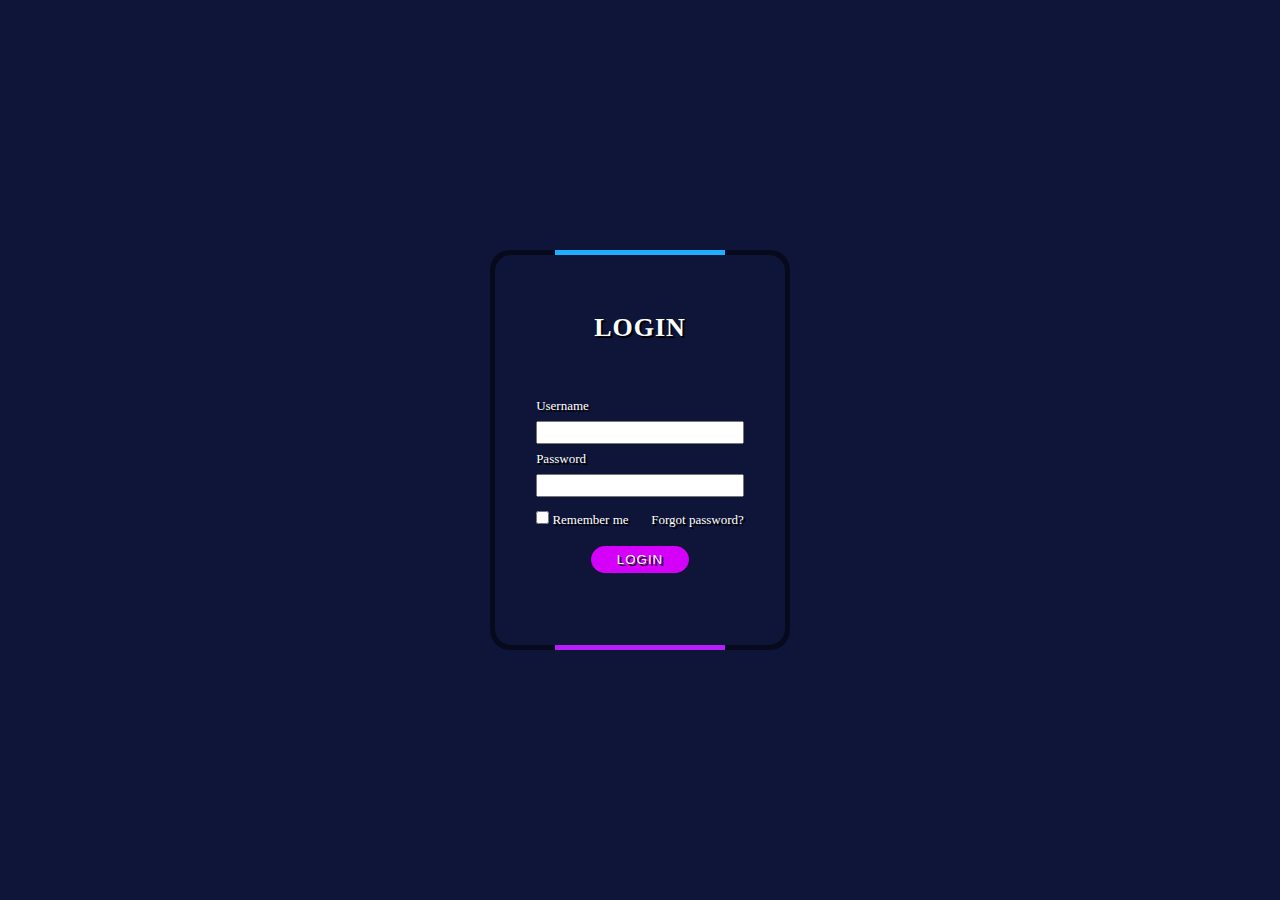
<file: form format.html>
<!DOCTYPE html>
<html lang="en">
<head>
    <meta charset="UTF-8">
    <meta name="viewport" content="width=device-width, initial-scale=1.0">
    <title>Document</title>

<style>
    * {
        margin: 0;
        padding: 0;
        box-sizing: border-box;
    }

    a {
        text-decoration: none;
        color: unset;
    }

    body {
        display: flex;
        justify-content: center;
        align-items: center;
        min-height: 100vh;
        background-color: #0e1538;
    }

    .box {
        position: relative;
        width: 300px;
        height: 400px;
        display: flex;
        justify-content: center;
        align-items: center;
        background-color: rgba(0,0,0,0.5);
        border-radius: 20px;
        overflow: hidden;
    }

    .box form {
        color: rgb(266,266,266);
        text-shadow: 2px 2px black;
        z-index: 2;
        font-size: 13px;
    }

    form h1 {
        letter-spacing: 1px;
        text-align: center;
        margin-bottom: 1.5em;
    }

    .box::before {
        content: '';
        position: absolute;
        width: 170px;
        height: 140%;
        background: linear-gradient(#00ccff,#d500f9);
        animation: rotate 4s linear infinite;
    }

    .box::after {
        content: '';
        position: absolute;
        background: #0e1538;
        inset: 5px;
        border-radius: 16px;
    }

    input[type="text"] {
        padding: 2px 5px;
        margin: 7px 0;
        width: 100%;
    }

    input[type="password"] {
        padding: 2px 5px;
        margin: 7px 0;
        width: 100%;
    }

    input[type="checkbox"] {
        margin: 7px 0;
    }

    button {
        letter-spacing: 1px;
        border-radius: 15px;
        padding: 5px 25px;
        color: rgb(266,266,266);
        text-shadow: 2px 2px black;
        background-color: #d500f9;
        border: 1px solid #d500f9;
        margin: 15px 0;
    }

    button:hover {
        border: 1px solid #d500f9;
        color: #d500f9;
        background-color: #0e1538;
        text-shadow: 2px 2px rgb(45, 94, 149);
    }

    @keyframes rotate {
        from {
            transform: rotate(0deg);
        }
        to {
            transform: rotate(360deg);
        }
    }
</style>
</head>
<body>
    <div class="box">
        <form action="">
            <h1>LOGIN</h1><br>
            Username <br>
            <input type="text"><br>
            Password <br>
            <input type="password"><br>
            <input type="checkbox"> Remember me 
            &nbsp;&nbsp;&nbsp;&nbsp;&nbsp;&nbsp;<a href="#">Forgot password?</a><br>
            <center><button type="button">LOGIN</button></center>
        </form>
    </div>
</body>
</html>
</file>
